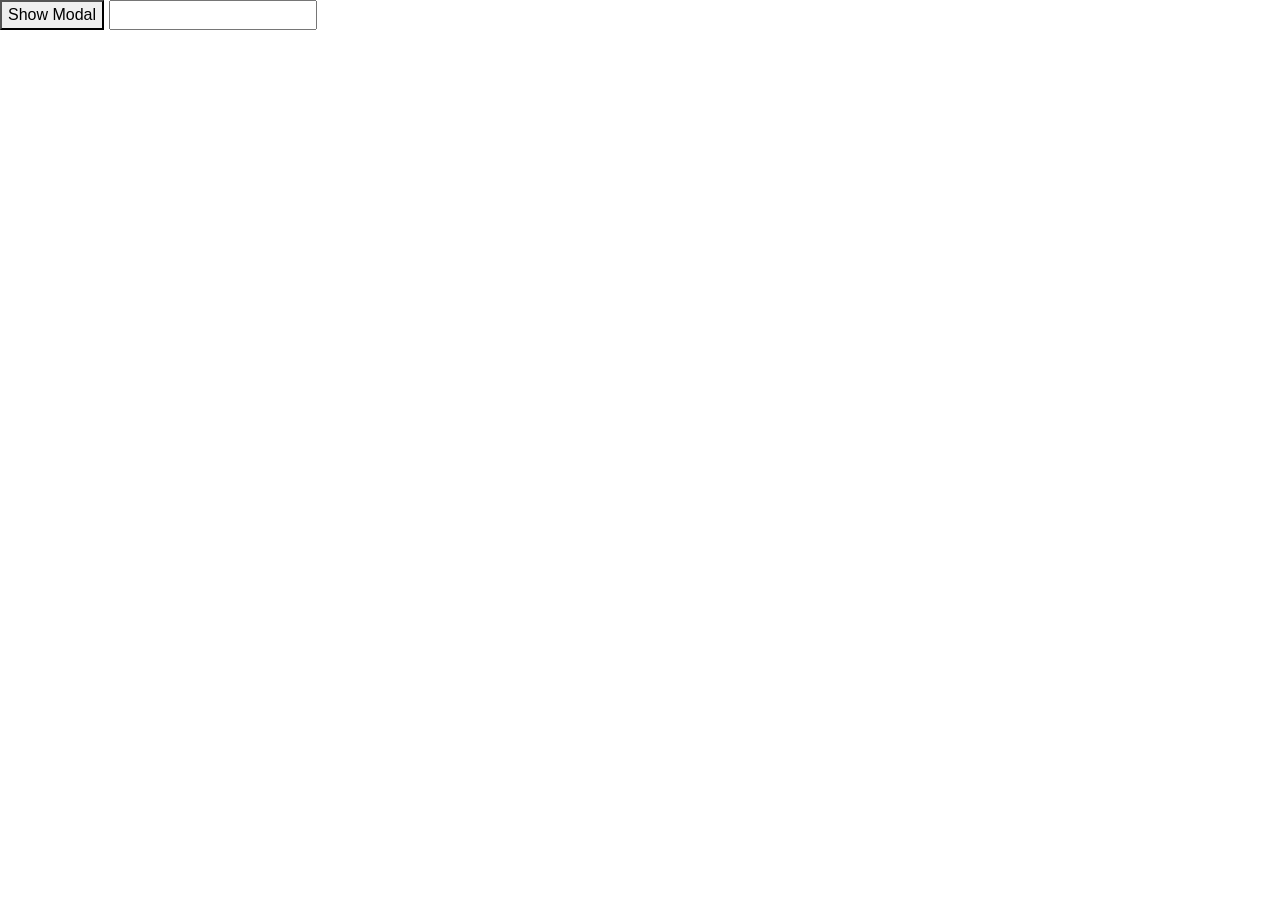
<file: Unit-2/index.html>
<!doctype html>
<html lang="en">
  <head>
    <!-- Required meta tags -->
    <meta charset="utf-8">
    <meta name="viewport" content="width=device-width, initial-scale=1, shrink-to-fit=no">

    <!-- Bootstrap CSS -->
    <link rel="stylesheet" href="https://cdn.jsdelivr.net/npm/bootstrap@4.5.3/dist/css/bootstrap.min.css" integrity="sha384-TX8t27EcRE3e/ihU7zmQxVncDAy5uIKz4rEkgIXeMed4M0jlfIDPvg6uqKI2xXr2" crossorigin="anonymous">

    <title>Hello, world!</title>
  </head>
  <body>
    <!-- Button trigger modal -->
<button type="button" onclick="showModal()">
    Show Modal
  </button>
<input type="text" id="text">
  <!-- Modal -->
  <div class="modal fade" id="exampleModal" tabindex="-1" aria-labelledby="exampleModalLabel" aria-hidden="true">
    <div class="modal-dialog">
      <div class="modal-content">
        <div class="modal-header">
          <h5 class="modal-title" id="exampleModalLabel">Modal title</h5>
          <button type="button" class="close" data-dismiss="modal" aria-label="Close">
            <span aria-hidden="true">&times;</span>
          </button>
        </div>
        <div class="modal-body">
          ...
        </div>
        <div class="modal-footer">
          <button type="button" class="btn btn-secondary" data-dismiss="modal">Close</button>
          <button type="button" class="btn btn-primary">Save changes</button>
        </div>
      </div>
    </div>
  </div>
  <script>
      function showModal() {
        $("#exampleModal").modal("show");
      }
  </script>

    <!-- Optional JavaScript; choose one of the two! -->

    <!-- Option 1: jQuery and Bootstrap Bundle (includes Popper) -->
    <script src="https://code.jquery.com/jquery-3.5.1.slim.min.js" integrity="sha384-DfXdz2htPH0lsSSs5nCTpuj/zy4C+OGpamoFVy38MVBnE+IbbVYUew+OrCXaRkfj" crossorigin="anonymous"></script>
    <script src="https://cdn.jsdelivr.net/npm/bootstrap@4.5.3/dist/js/bootstrap.bundle.min.js" integrity="sha384-ho+j7jyWK8fNQe+A12Hb8AhRq26LrZ/JpcUGGOn+Y7RsweNrtN/tE3MoK7ZeZDyx" crossorigin="anonymous"></script>

    <!-- Option 2: jQuery, Popper.js, and Bootstrap JS
    <script src="https://code.jquery.com/jquery-3.5.1.slim.min.js" integrity="sha384-DfXdz2htPH0lsSSs5nCTpuj/zy4C+OGpamoFVy38MVBnE+IbbVYUew+OrCXaRkfj" crossorigin="anonymous"></script>
    <script src="https://cdn.jsdelivr.net/npm/popper.js@1.16.1/dist/umd/popper.min.js" integrity="sha384-9/reFTGAW83EW2RDu2S0VKaIzap3H66lZH81PoYlFhbGU+6BZp6G7niu735Sk7lN" crossorigin="anonymous"></script>
    <script src="https://cdn.jsdelivr.net/npm/bootstrap@4.5.3/dist/js/bootstrap.min.js" integrity="sha384-w1Q4orYjBQndcko6MimVbzY0tgp4pWB4lZ7lr30WKz0vr/aWKhXdBNmNb5D92v7s" crossorigin="anonymous"></script>
    -->
  </body>
</html>
</file>
